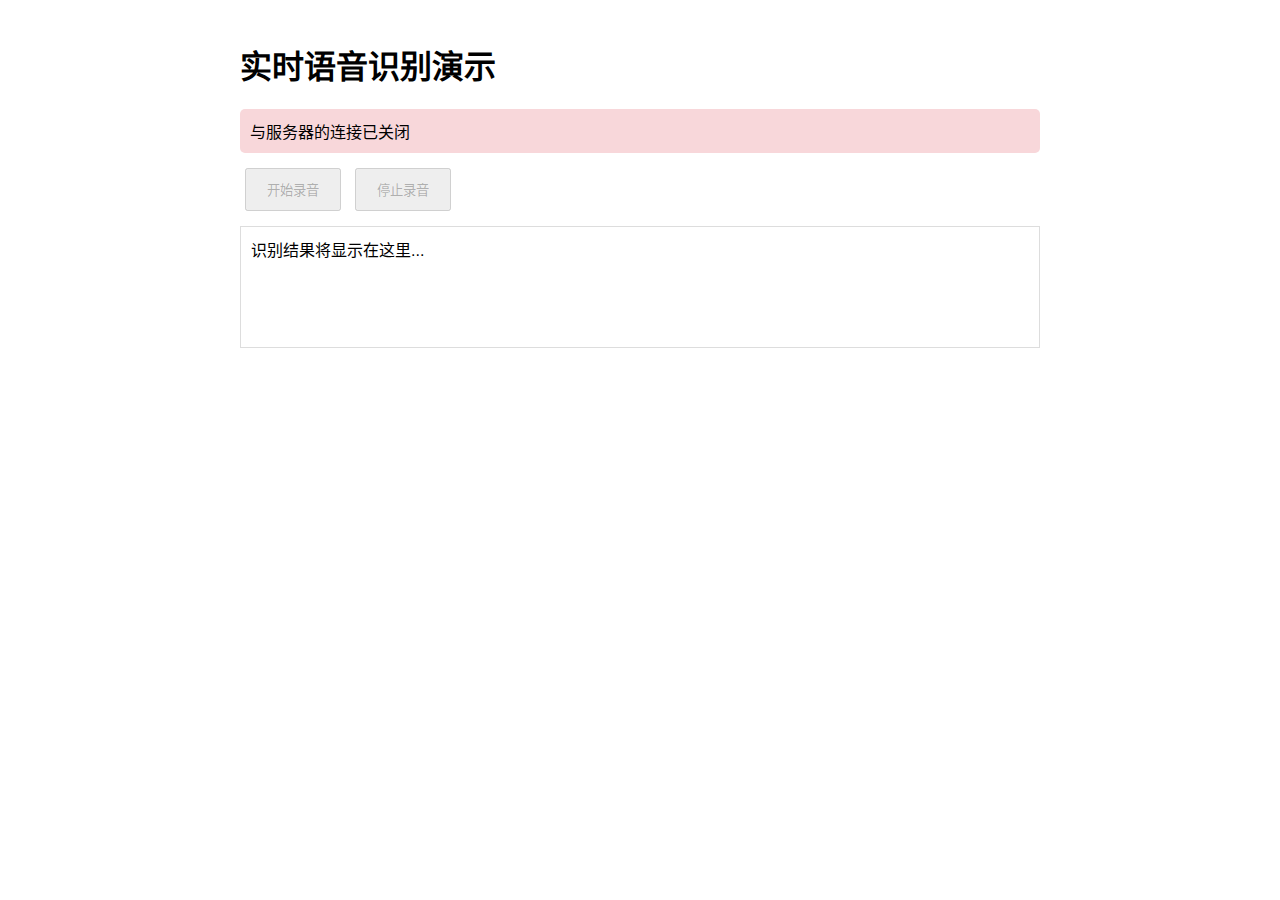
<file: index.html>
<!DOCTYPE html>
<html lang="zh-CN">
<head>
    <meta charset="UTF-8">
    <meta name="viewport" content="width=device-width, initial-scale=1.0">
    <title>实时语音识别</title>
    <style>
        body { font-family: Arial, sans-serif; max-width: 800px; margin: 0 auto; padding: 20px; }
        #status { padding: 10px; margin: 10px 0; border-radius: 5px; }
        #transcript { min-height: 100px; border: 1px solid #ddd; padding: 10px; margin: 10px 0; }
        button { padding: 10px 20px; margin: 5px; cursor: pointer; }
    </style>
</head>
<body>
    <h1>实时语音识别演示</h1>
    <div id="status">等待连接...</div>
    <button id="startBtn">开始录音</button>
    <button id="stopBtn" disabled>停止录音</button>
    <div id="transcript">识别结果将显示在这里...</div>

    <script>
        const statusDiv = document.getElementById('status');
        const startBtn = document.getElementById('startBtn');
        const stopBtn = document.getElementById('stopBtn');
        const transcriptDiv = document.getElementById('transcript');
        
        let socket = null;
        let mediaRecorder = null;
        let audioChunks = [];
        
        // 初始化WebSocket连接
        function initWebSocket() {
            // 注意：这里需要修改为您的后端WebSocket服务器地址
            socket = new WebSocket('ws://localhost:8765');
            
            socket.onopen = () => {
                statusDiv.textContent = '已连接到服务器';
                statusDiv.style.backgroundColor = '#d4edda';
                startBtn.disabled = false;
            };
            
            socket.onmessage = (event) => {
                const data = JSON.parse(event.data);
                if (data.type === 'transcript') {
                    transcriptDiv.textContent = data.text;
                } else if (data.type === 'error') {
                    statusDiv.textContent = `错误: ${data.message}`;
                    statusDiv.style.backgroundColor = '#f8d7da';
                }
            };
            
            socket.onclose = () => {
                statusDiv.textContent = '与服务器的连接已关闭';
                statusDiv.style.backgroundColor = '#f8d7da';
                startBtn.disabled = true;
                stopBtn.disabled = true;
            };
            
            socket.onerror = (error) => {
                statusDiv.textContent = `连接错误: ${error}`;
                statusDiv.style.backgroundColor = '#f8d7da';
            };
        }
        
        // 开始录音
        async function startRecording() {
            try {
                const stream = await navigator.mediaDevices.getUserMedia({ audio: true });
                mediaRecorder = new MediaRecorder(stream);
                audioChunks = [];
                
                mediaRecorder.ondataavailable = (event) => {
                    if (event.data.size > 0) {
                        audioChunks.push(event.data);
                        // 实时发送音频数据到服务器
                        if (socket && socket.readyState === WebSocket.OPEN) {
                            const reader = new FileReader();
                            reader.onload = () => {
                                const base64Audio = reader.result.split(',')[1];
                                socket.send(JSON.stringify({
                                    type: 'audio',
                                    data: base64Audio
                                }));
                            };
                            reader.readAsDataURL(event.data);
                        }
                    }
                };
                
                mediaRecorder.start(100); // 每100ms发送一次数据
                statusDiv.textContent = '正在录音...';
                statusDiv.style.backgroundColor = '#fff3cd';
                startBtn.disabled = true;
                stopBtn.disabled = false;
            } catch (error) {
                statusDiv.textContent = `录音错误: ${error}`;
                statusDiv.style.backgroundColor = '#f8d7da';
            }
        }
        
        // 停止录音
        function stopRecording() {
            if (mediaRecorder && mediaRecorder.state !== 'inactive') {
                mediaRecorder.stop();
                statusDiv.textContent = '录音已停止';
                statusDiv.style.backgroundColor = '#d4edda';
                startBtn.disabled = false;
                stopBtn.disabled = true;
            }
        }
        
        // 绑定按钮事件
        startBtn.addEventListener('click', startRecording);
        stopBtn.addEventListener('click', stopRecording);
        
        // 页面加载时初始化WebSocket
        window.addEventListener('load', initWebSocket);
    </script>
</body>
</html>
</file>
